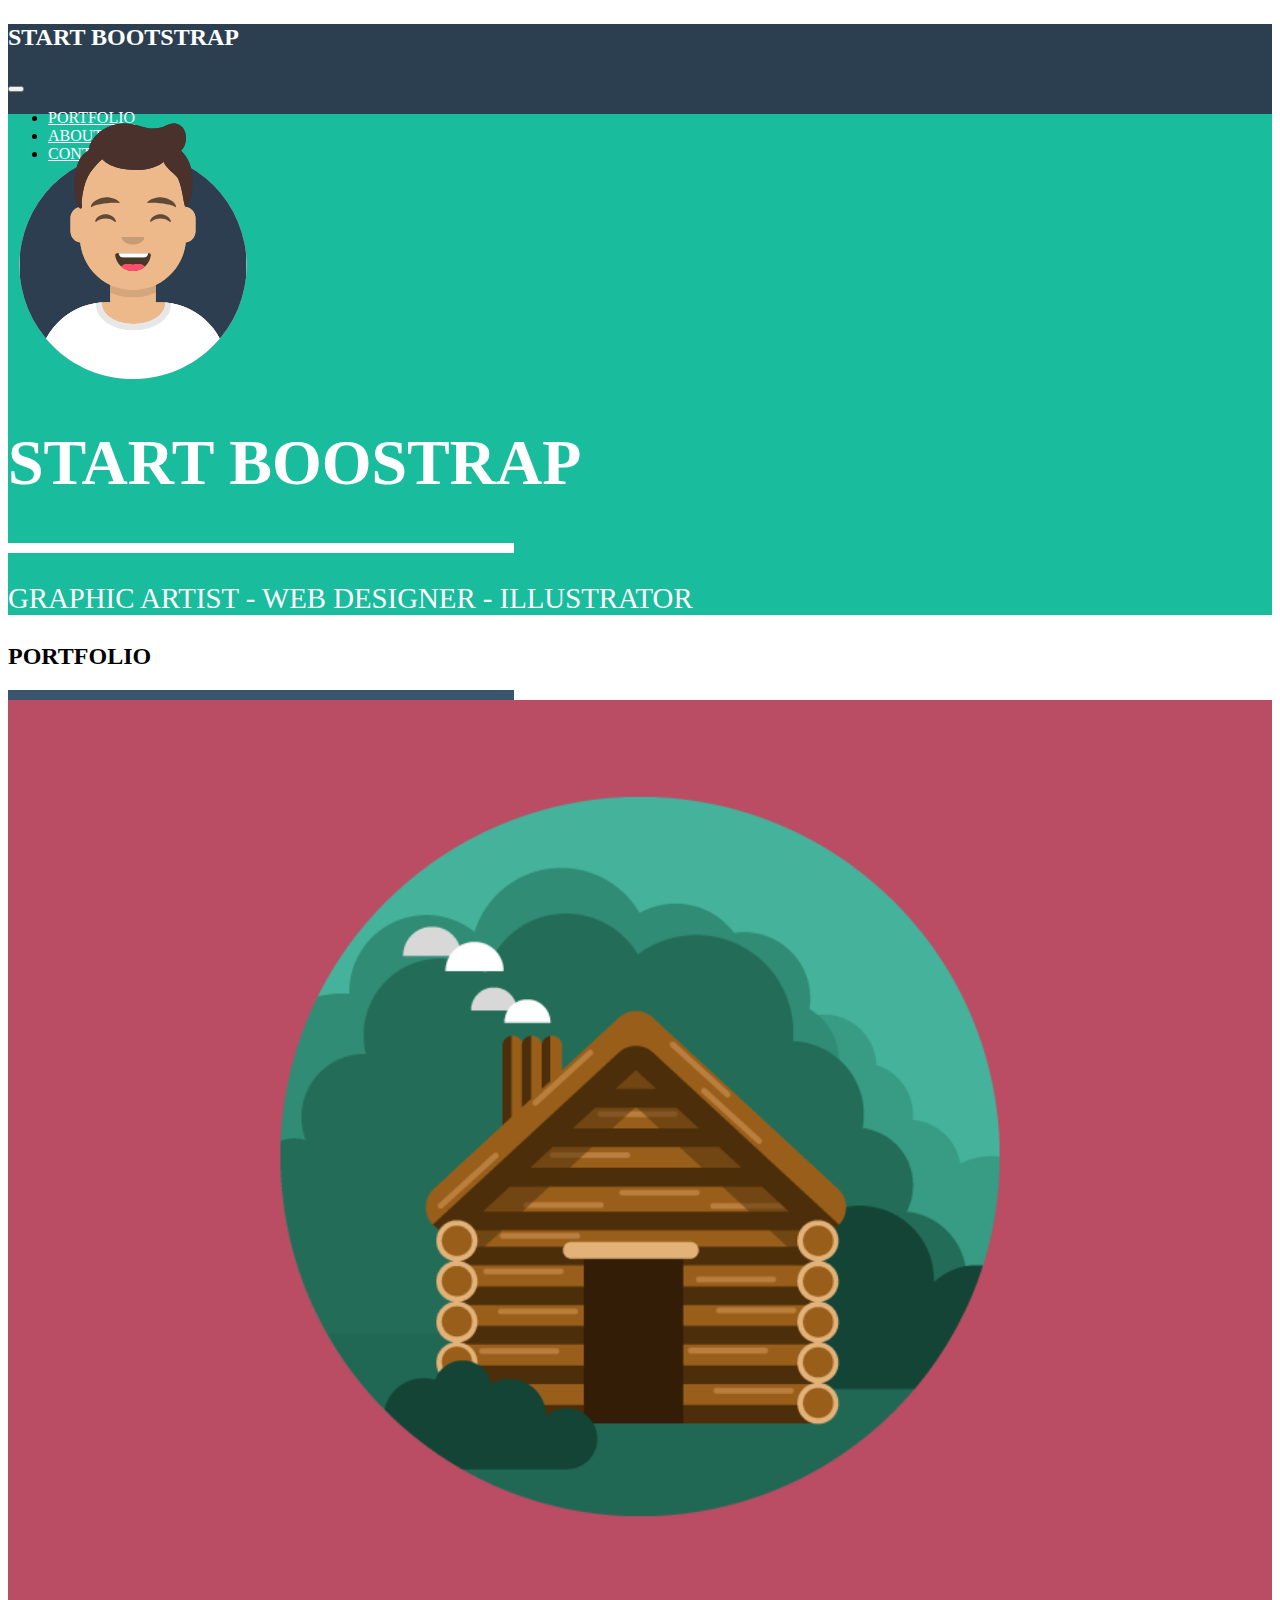
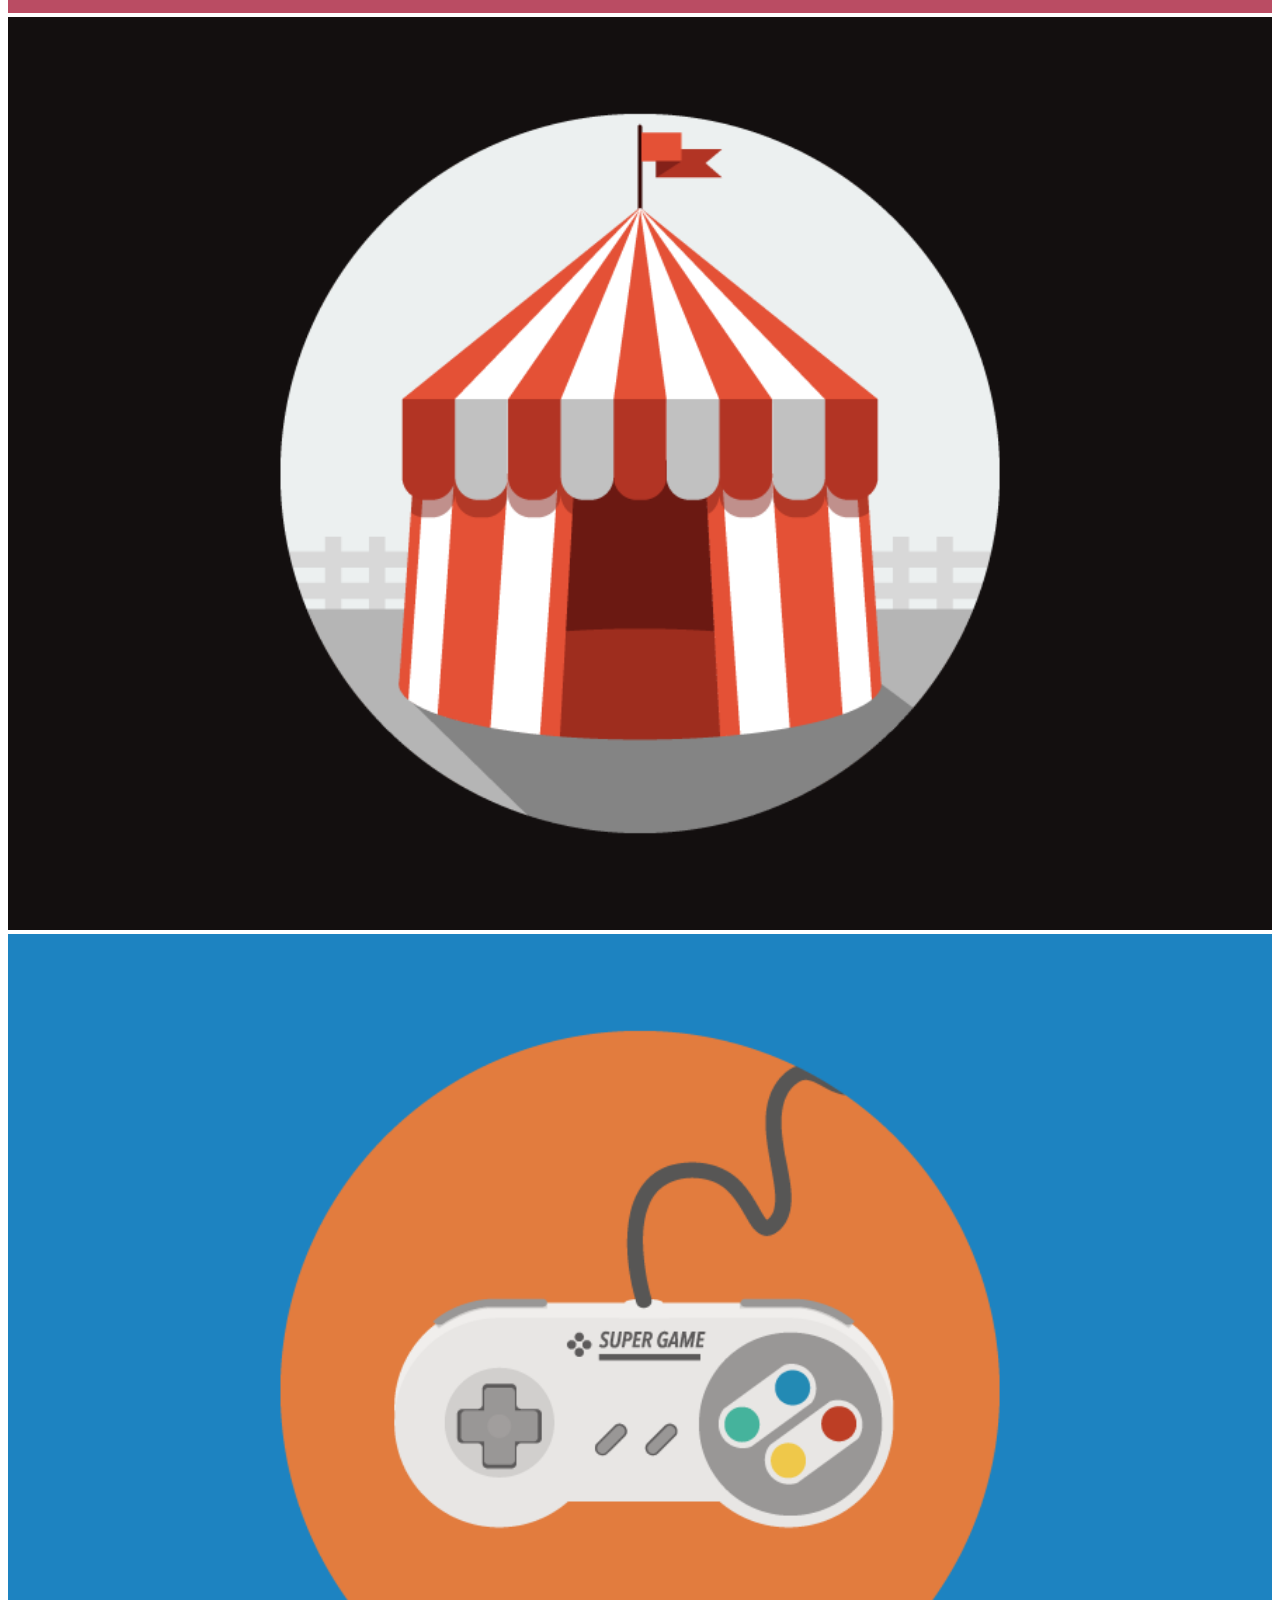
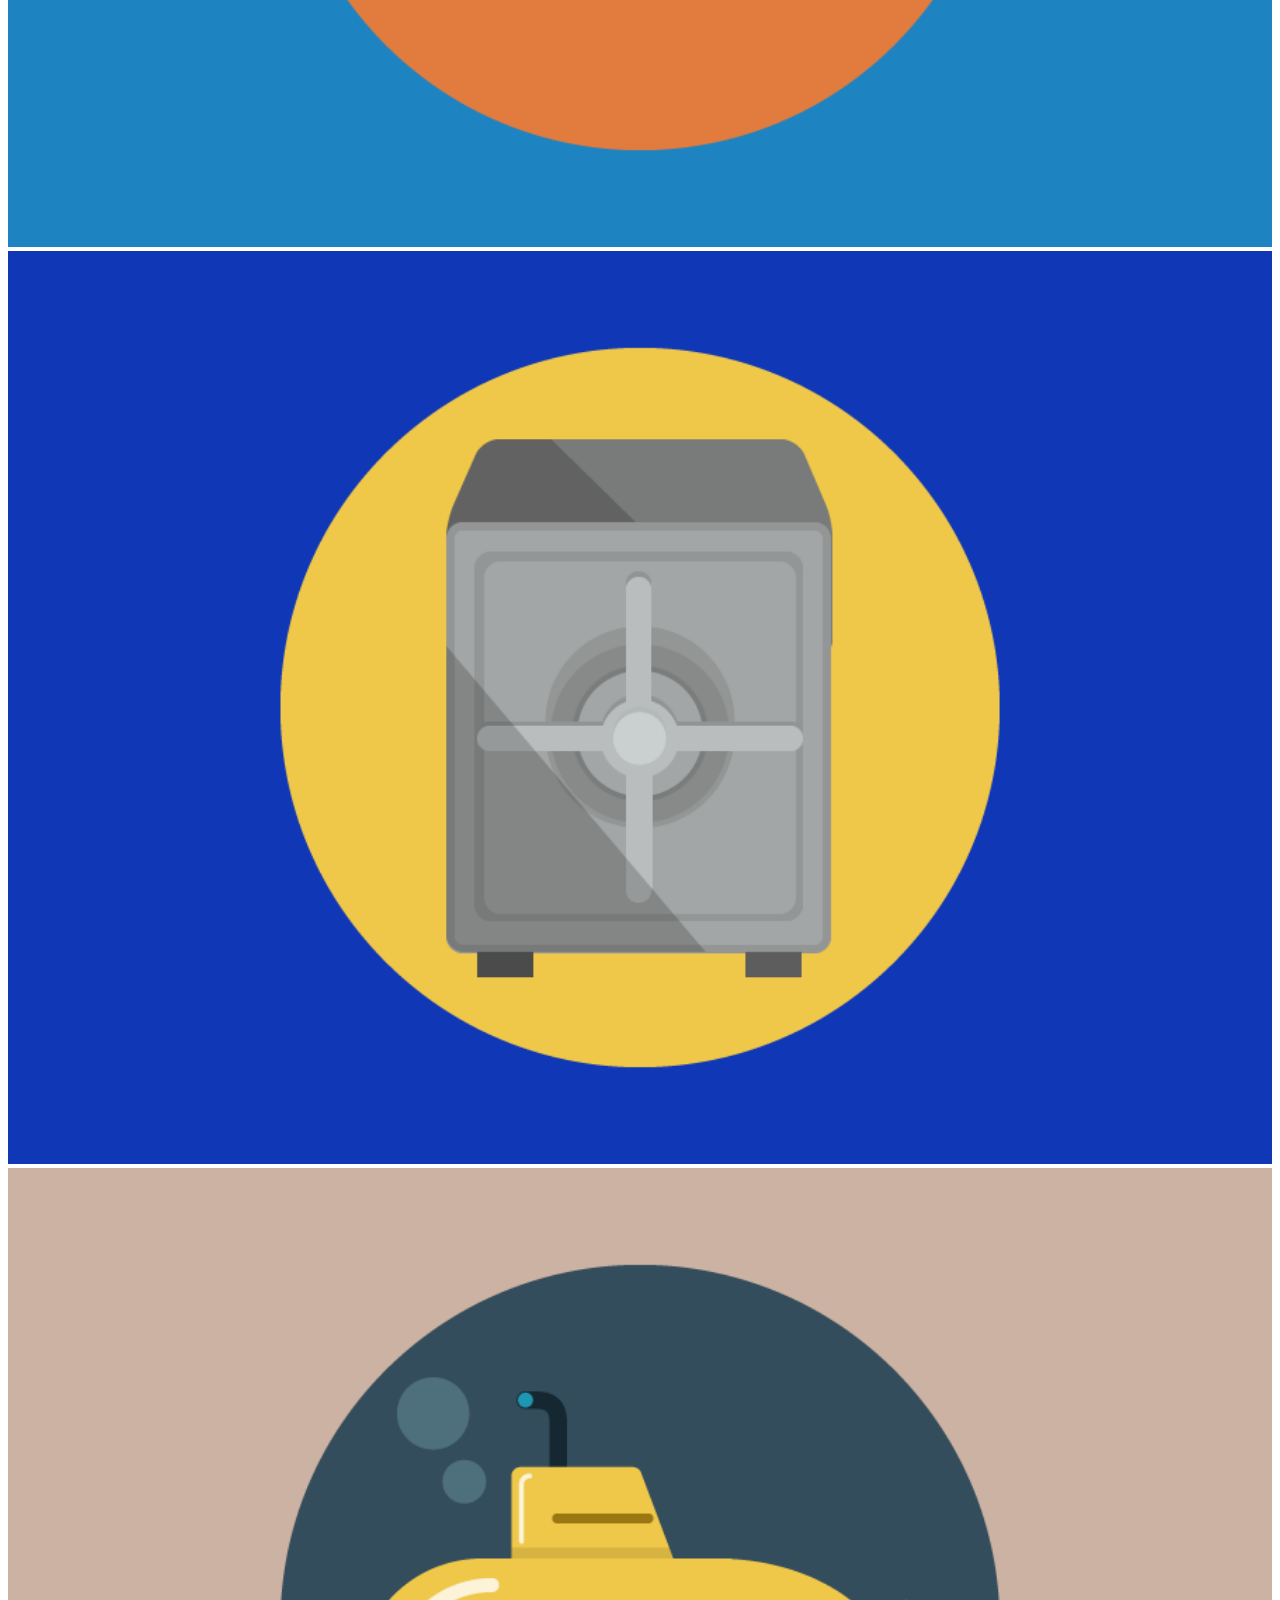
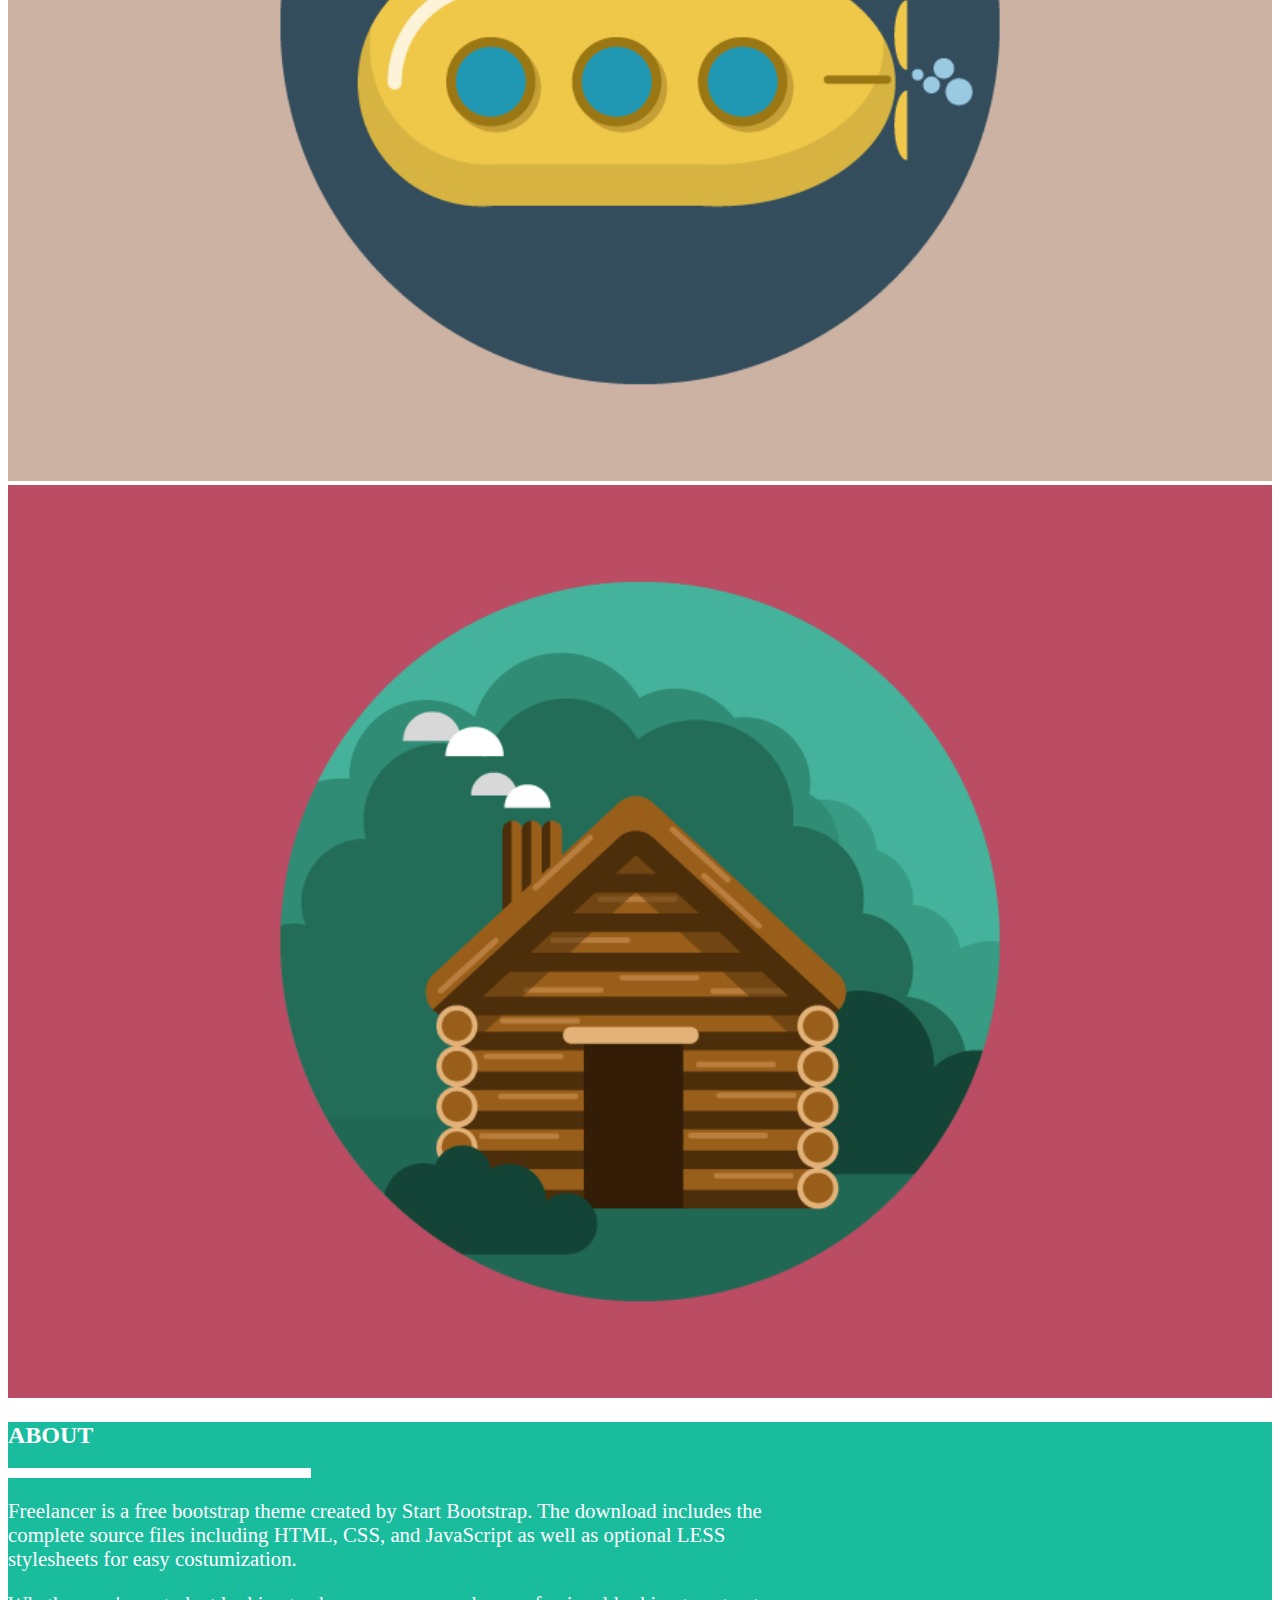
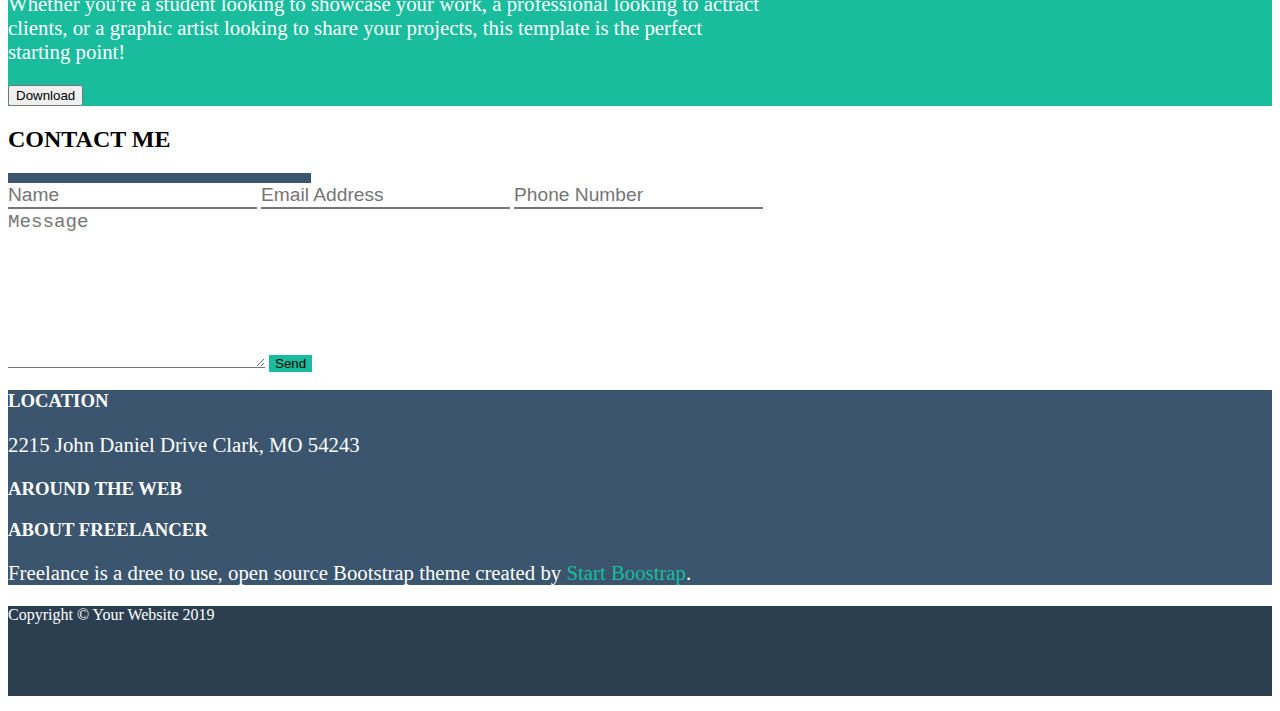
<file: index.html>
<!DOCTYPE html>
<html lang="en">
<head>
  <meta charset="UTF-8">
  <meta name="viewport" content="width=device-width, initial-scale=1.0">
  <!-- BOOTSTRAP -->
  <link href="https://cdn.jsdelivr.net/npm/bootstrap@5.3.1/dist/css/bootstrap.min.css" rel="stylesheet" integrity="sha384-4bw+/aepP/YC94hEpVNVgiZdgIC5+VKNBQNGCHeKRQN+PtmoHDEXuppvnDJzQIu9" crossorigin="anonymous">
  <script src="https://cdn.jsdelivr.net/npm/bootstrap@5.3.1/dist/js/bootstrap.bundle.min.js" integrity="sha384-HwwvtgBNo3bZJJLYd8oVXjrBZt8cqVSpeBNS5n7C8IVInixGAoxmnlMuBnhbgrkm" crossorigin="anonymous"></script>
  <!-- FONTAWESOME -->
  <link rel="stylesheet" href="https://cdnjs.cloudflare.com/ajax/libs/font-awesome/6.4.2/css/all.min.css" integrity="sha512-z3gLpd7yknf1YoNbCzqRKc4qyor8gaKU1qmn+CShxbuBusANI9QpRohGBreCFkKxLhei6S9CQXFEbbKuqLg0DA==" crossorigin="anonymous" referrerpolicy="no-referrer" />
  <!-- LINK CSS -->
  <link rel="stylesheet" href="CSS/style.css">

  <title>Bootstrap Freelancer</title>
</head>
<body>
  

  <!-- HEADER -->

  <header class="bg-blue fixed-top">
    <nav class="navbar navbar-expand-lg navbar-custom">
      <div class="container">
        <p class="navbar-brand">Start Bootstrap</p>
        <button class="navbar-toggler" type="button" data-bs-toggle="collapse" data-bs-target="#navbarSupportedContent" aria-controls="navbarSupportedContent" aria-expanded="false" aria-label="Toggle navigation">
          <span class="navbar-toggler-icon"></span>
        </button>
        <div class="collapse navbar-collapse" id="navbarSupportedContent">
          <ul class="navbar-nav ms-auto mb-2 mb-lg-0">
            <li class="nav-item">
              <a class="nav-link" aria-current="page" href="#">Portfolio</a>
            </li>
            <li class="nav-item">
              <a class="nav-link" href="#">About</a>
            </li>
            <li class="nav-item">
              <a class="nav-link" href="#">Contact</a>
            </li>
            
           
          </ul>
          
        </div>
      </div>
    </nav>
  </header>

  <main>

    <!-- JUMBOTRON -->

    <div class="jumbotron py-5">
      <div class="container text-center pt-5">
        <div class="img">
          <img src="img/avatar.svg" alt="avatar">
        </div>
        <h1 class="py-3">start boostrap</h1>

        <div class="stripe">
          <div class="row justify-content-center pb-4">

            <div class="col-5 p-0 d-flex justify-content-end">
              <div class="bar align-self-center rounded">
              </div>
            </div>

            <div class="col-1 p-0">
              <div class="star">
                <i class="fa-solid fa-star" style="color: #ffffff;"></i>
              </div>
            </div>
    
            <div class="col-5 p-0 d-flex">
              <div class="bar align-self-center rounded">
              </div>
            </div>

          </div>
        </div>

        <p>GRAPHIC ARTIST - WEB DESIGNER - ILLUSTRATOR</p>
      </div>
    </div>

    <!-- PORTFOLIO -->

    <div class="portfolio py-5">
      <div class="container">

        <div class="top-section text-center">
          <h2>portfolio</h2>
          
          <div class="stripe">
            <div class="row justify-content-center pt-3 pb-2">
  
              <div class="col-5 p-0 d-flex justify-content-end">
                <div class="bar align-self-center rounded">
                </div>
              </div>
  
              <div class="col-1 p-0">
                <div class="star d-flex justify-content-center">
                  <i class="fa-solid fa-star" style="color: #2C3F51;"></i>
                </div>
              </div>
      
              <div class="col-5 p-0 d-flex">
                <div class="bar align-self-center rounded">
                </div>
              </div>
  
            </div>
          </div>
        </div>

        <div class="row row-cols-1 row-cols-md-2 row-cols-lg-3">
  
          <div class="col position-relative p-3">
            <img src="img/cabin.png" class="rounded-3 img-fluid" alt="img">
            <div class="layover">
              <i class="fa-solid fa-plus" style="color: #ffffff;"></i>
            </div>
          </div>

          <div class="col position-relative p-3">
            <img src="img/circus.png" class="rounded-3" alt="img">
            <div class="layover">
              <i class="fa-solid fa-plus" style="color: #ffffff;"></i>
            </div>
          </div>

          <div class="col position-relative p-3">
            <img src="img/game.png" class="rounded-3" alt="img">
            <div class="layover">
              <i class="fa-solid fa-plus" style="color: #ffffff;"></i>
            </div>
          </div>

          <div class="col position-relative p-3">
            <img src="img/safe.png" class="rounded-3" alt="img">
            <div class="layover">
              <i class="fa-solid fa-plus" style="color: #ffffff;"></i>
            </div>
          </div>

          <div class="col position-relative p-3">
            <img src="img/submarine.png" class="rounded-3" alt="img">
            <div class="layover">
              <i class="fa-solid fa-plus" style="color: #ffffff;"></i>
            </div>
          </div>

          <div class="col position-relative p-3">
            <img src="img/cabin.png" class="rounded-3" alt="img">
            <div class="layover">
              <i class="fa-solid fa-plus" style="color: #ffffff;"></i>
            </div>
          </div>

        </div>
  
      </div>
    </div>

    <!-- ABOUT -->

    <div class="about py-5">

      <div class="top-section text-center">
        <h2>about</h2>

        <div class="container_m m-auto">

          <div class="stripe justify-content-center">
            <div class="row justify-content-center pb-4 pt-3">
  
              <div class="col-5 p-0 d-flex justify-content-end">
                <div class="bar align-self-center rounded">
                </div>
              </div>
  
              <div class="col-1 p-0">
                <div class="star d-flex justify-content-center">
                  <i class="fa-solid fa-star" style="color: #ffffff;"></i>
                </div>
              </div>
      
              <div class="col-5 p-0 d-flex">
                <div class="bar align-self-center rounded">
                </div>
              </div>
  
            </div>
          </div>
        </div>
    
      
        <div class="container_m container-fluid">

          <div class="row row-cols-1 row-cols-md-2 ">
            <div class="col p-0 pb-3 pe-md-4">
              <p>Freelancer is a free bootstrap theme created by Start Bootstrap. The download includes the complete source files including HTML, CSS, and JavaScript as well as optional LESS stylesheets for easy costumization.</p>
            </div>
            <div class="col p-0 ps-md-4">
              <p>Whether you're a student looking to showcase your work, a professional looking to actract clients, or a graphic artist looking to share your projects, this template is the perfect starting point!</p>
            </div>
          </div>

          <div class="button-white d-flex justify-content-center">
            <button type="button" class="btn btn-outline-light mt-5"><i class="fa-solid fa-download me-2" style="color: #ffffff;"></i><span>Download</span></button>
          </div>
          
        </div>
      </div>
    </div>

    <!-- CONTACT -->

    <div class="contact py-5">
      <div class="container_m m-auto">
        <div class="container">

          <h2 class="text-center">Contact me</h2>

          <div class="stripe justify-content-center">
            <div class="row justify-content-center pt-3 pb-2">
  
              <div class="col-5 p-0 d-flex justify-content-end">
                <div class="bar align-self-center rounded">
                </div>
              </div>
  
              <div class="col-1 p-0">
                <div class="star justify-content-center d-flex">
                  <i class="fa-solid fa-star" style="color: #2C3F51;"></i>
                </div>
              </div>
      
              <div class="col-5 p-0 d-flex">
                <div class="bar align-self-center rounded">
                </div>
              </div>
  
            </div>

            <div class="form">
              <form action="#">
    
                <input type="text" class="form-control input-custom py-3" placeholder="Name">
                <input type="email" class="form-control input-custom py-3" placeholder="Email Address">
                <input type="text" class="form-control input-custom py-3" placeholder="Phone Number">
                <textarea name="message" id="message" cols="20" rows="7" placeholder="Message" class="form-control input-custom"></textarea>
                <button class="btn btn-secondary mt-3 button-custom">Send</button>
              </form>
            </div>

          </div>
        </div>
      </div>
    </div>

  </main>

    <!-- FOOTER -->

  <footer class="py-5 bg-lightblue">

    <div class="container">

      <div class="row row-cols-1 row-cols-md-3 text-center">
        
        <div class="col mb-4 px-xl-5">
          <h3>Location</h3>
          <p>2215 John Daniel Drive Clark, MO 54243</p>
        </div>

        <div class="col mb-4">
          <h3>around the web</h3>

          <div class="gb-list">
            <ul class="d-flex justify-content-center ">

              <li>
                <a class="btn btn-primary rounded-5 mx-2"  href="#!" role="button"
                ><i class="fab fa-facebook-f"></i></a>
              </li>

              <li>
                <a class="btn btn-primary rounded-5 mx-2" href="#!" role="button"
                ><i class="fab fa-google"></i></a>
              </li>
              
              <li>
                <a class="btn btn-primary rounded-5 mx-2" href="#!" role="button"
                ><i class="fab fa-twitter"></i></a>
              </li>
             
              <li>
                <a class="btn btn-primary rounded-5 mx-2"  href="#!" role="button"
                ><i class="fab fa-linkedin"></i
                ></a>
              </li>

            </ul>
          </div>
          
        </div>

        <div class="col">
          <h3>About freelancer</h3>
          <p>Freelance is a dree to use, open source Bootstrap theme created by <a href="#">Start Boostrap</a>.</p>
        </div>
      </div>

    </div>

  </footer>

  <div class="copyright text-center bg-blue pt-4">
    <p>Copyright © Your Website 2019</p>
  </div>

</body>
</html>
</file>
<file: CSS/style.css>
.debug {
  border: 1px solid black;
}

.debug-a {
  background-color: aquamarine;
}

.container_m {
  width: 60%;
}

:root {
  --bg-green: #19BC9D;
}

.bg-blue {
  background-color: #2C3F51;
}

.bg-lightblue {
  background-color: #3A556D;
}

.star i {
  font-size: 1.8rem;
}




header nav {
  height: 90px;
}

header .navbar-custom p,
header .navbar-custom a {
  color: white;
  text-transform: uppercase;
}

header .navbar-custom p {
  font-size: 1.5rem;
  font-weight: bold;
}


header .navbar-brand {
  font-size: 1.5rem;
  text-transform: uppercase;
}

h2, h3, h1 {
  text-transform: uppercase;
}

/* JUMBOTRONE */

.jumbotron {
  color: white;
  background-color: var(--bg-green);
}

.jumbotron img {
  width: 250px;
}

.jumbotron h1 {
  font-size: 2.5rem;
}

.jumbotron p {
  font-size: 1.1rem;
}

.jumbotron .bar {
  height: 5px;
  width: 40%;
  background-color: white;
}


/* PORTFOLIO */

.portfolio img {
  width: 100%;
}

.portfolio .col .layover {
  display: none;
}

.portfolio .col:hover .layover {
  display: flex;
}

.portfolio .col .layover {
  position: absolute;
  top: 0;
  right: 0;
  justify-content: center;
  align-items: center;
  width: 100%;
  height: 100%;
  font-size: 60px;
  background-color: #0000007a;
}

.portfolio .bar {
  height: 5px;
  width: 40%;
  background-color: #3A556D;
}


/* ABOUT */

.about {
  color: white;
  background-color: var(--bg-green);
}

.about p {
  font-size: 1.3rem;
}

.about .bar {
  height: 5px;
  width: 40%;
  background-color: white;
}

.about .row .col p {
  text-align: left;
}

/* CONTACT */

.input-custom {
  border-top: none;
  border-left: none;
  border-right: none;
  border-radius: 0;
  padding-left: 0;
  font-size: 1.2rem;
}

.form {
  color: #2C3E50;
}

.button-custom {
  background-color: var(--bg-green);
  border: none;
}

.button-custom:hover {
  background-color: rgba(0, 128, 0, 0.8);
}

.contact .bar {
  height: 5px;
  width: 40%;
  background-color: #3A556D;
}


/* FOOTER */

footer .row .col {
  color: white;
}

footer .row .col p {
  font-size: 1.3rem;
}

footer .row .col ul {
  padding: 0;
}

footer .row .col li {
  list-style: none;
}

footer .row .col li a {
  background-color: transparent;
  border-color: white;
}

footer .row .col:last-child a {
  text-decoration: none;
  color: var(--bg-green);
}


/* COPYRIGHT */

.copyright {
  height: 90px;
  color: white;
}



/* 
****************************
        MEDIA QUERY
**************************** */

@media screen and (min-width: 768px) {
  .jumbotron h1 {
    font-size: 4rem;
  }

  .jumbotron p {
    font-size: 1.8rem;
  }
}
</file>
